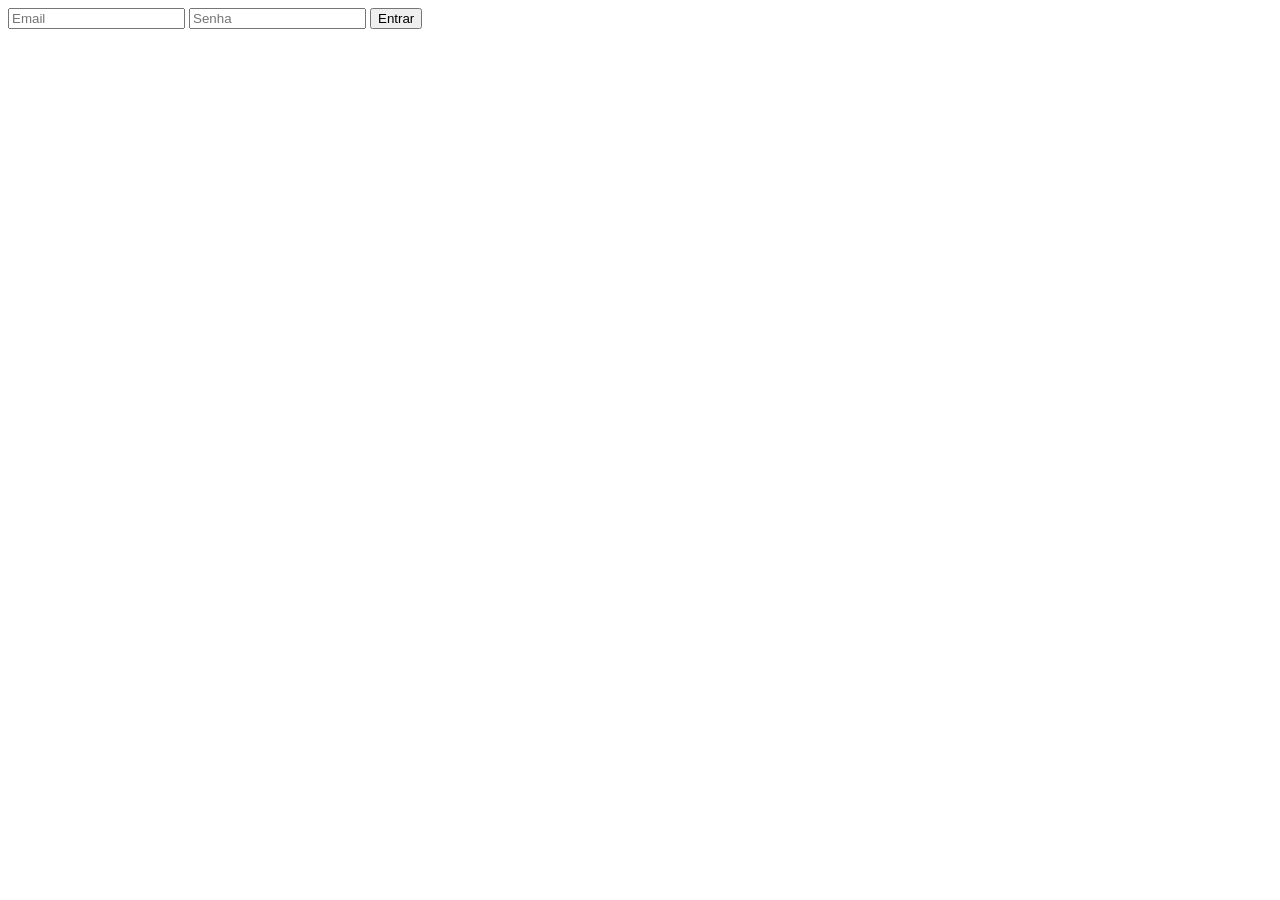
<file: testeLogin-Vagabundo.html>
<!DOCTYPE html>
<html lang="en">

<head>
    <meta charset="UTF-8">
    <meta name="viewport" content="width=device-width, initial-scale=1.0">
    <script src="JS/login.js"></script>
    <title>Document</title>
</head>

<body>
    <form id="loginForm">
        <input type="" name="email" placeholder="Email" required>
        <input type="password" name="senha" placeholder="Senha" required>
        <button type="submit">Entrar</button>
    </form>

    <div id="mensagemErro"></div>
</body>

</html>
</file>
